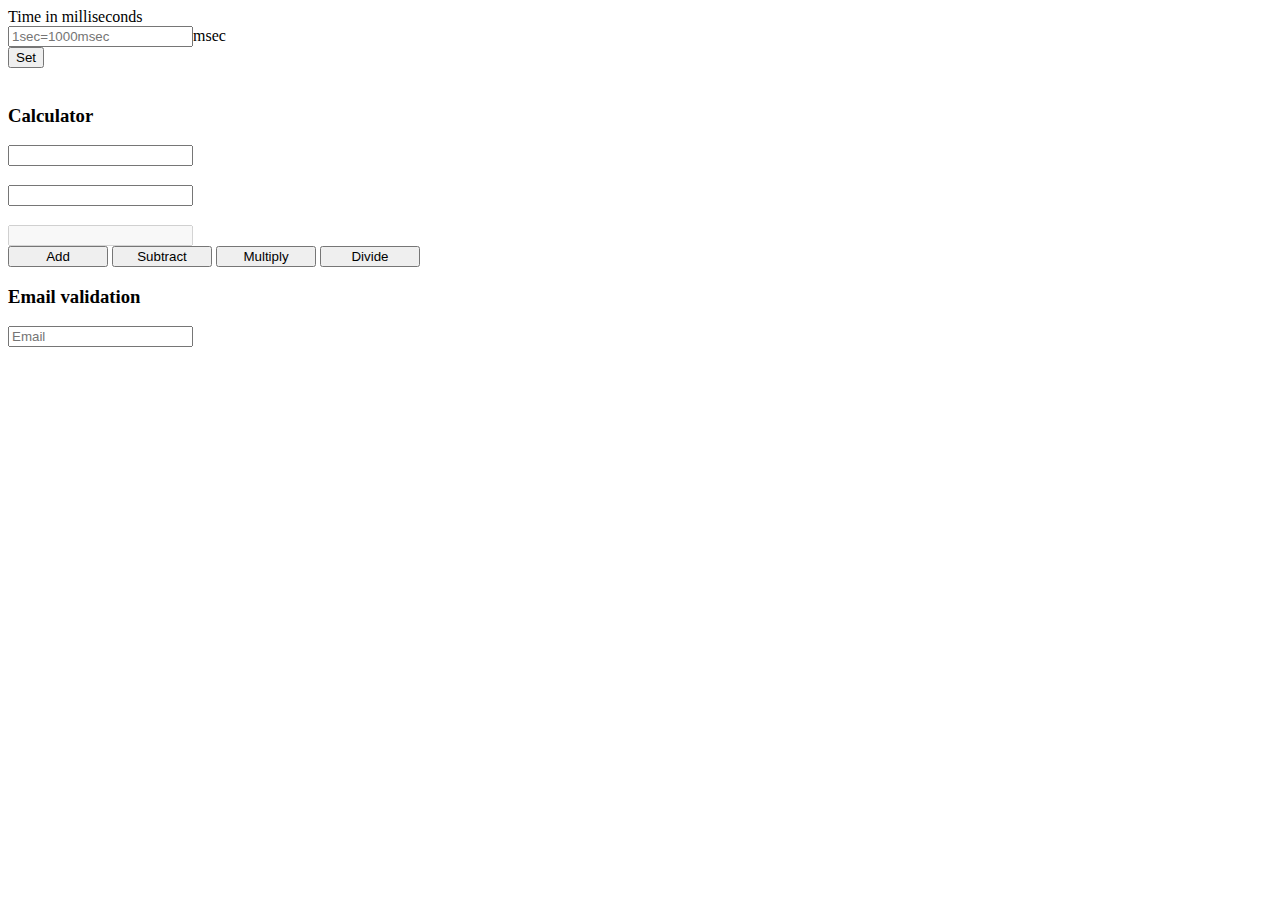
<file: 3_javascript/index.html>
<!DOCTYPE html>
<html lang="en">

<head>
    <meta charset="UTF-8">
    <meta name="viewport" content="width=device-width, initial-scale=1.0">
    <title>Javascript Assignment</title>

    <link rel="stylesheet" href="https://use.fontawesome.com/releases/v5.3.1/css/all.css"
        integrity="sha384-mzrmE5qonljUremFsqc01SB46JvROS7bZs3IO2EmfFsd15uHvIt+Y8vEf7N7fWAU" crossorigin="anonymous">

    <link rel="stylesheet" href="https://stackpath.bootstrapcdn.com/bootstrap/4.5.0/css/bootstrap.min.css"
        integrity="sha384-9aIt2nRpC12Uk9gS9baDl411NQApFmC26EwAOH8WgZl5MYYxFfc+NcPb1dKGj7Sk" crossorigin="anonymous">
</head>

<body>

    <div class="container p-5" id="carouselWrapper">
        <div class="row">
            <div class="col-md-5 text-dark p-3">
                <label for="secondsInput">
                    Time in milliseconds
                </label>
                <div class="form-group">
                    <input type="number" class="form-control" id="secondsInput" placeholder="1sec=1000msec">msec
                </div>
                <div>
                   <button class="btn btn-danger" onclick="set()">Set</button>
                </div>
            </div>
            <div id="carousel" class="col-md-7">
                <img class="img-fluid" alt="" class="slideshow">
            </div>
        </div>
    </div>

    <div class="container">
        <div class="row">
            <div class="col-md-8 mx-auto">
                <div class="card card-body text-center mt-5">
                
                    <form id="form">
                        <div class="form-group">
                            <div class="input-group">
                                <h3>Calculator</h3>
                                <input type="number" class="form-control ml-2" id="n1">
                                <h3><span id="operator" class="ml-2"></span></h3>
                                <input type="number" class="form-control ml-2" id="n2">
                                <h3><span id="equalSign" class="ml-2"></span></h3>
                                <input type="text" class="form-control ml-2" id="result" disabled>
                            </div>
                        </div>          
                        <div class="form-group">
                            <button class="btn-dark" style="width: 100px;" id="add">Add</button>
                            <button class="btn-dark" style="width: 100px;" id="subtract">Subtract</button>
                            <button class="btn-dark" style="width: 100px;" id="multiply">Multiply</button>
                            <button class="btn-dark" style="width: 100px;" id="divide">Divide</button>
                        </div>
                    </form>

                </div>
            </div>
        </div>
    </div>

    <div class="container">
        <div class="col-md-5 mt-5">
            <h3>Email validation</h3>
            <input type="email" class="form-control" name="email" placeholder="Email" id="email">
        </div>
    </div>

    <script src="./js/carousel.js"></script>
    <script src="./js/calc.js"></script>
    <script src="./js/email.js"></script>
</body>

</html>
</file>
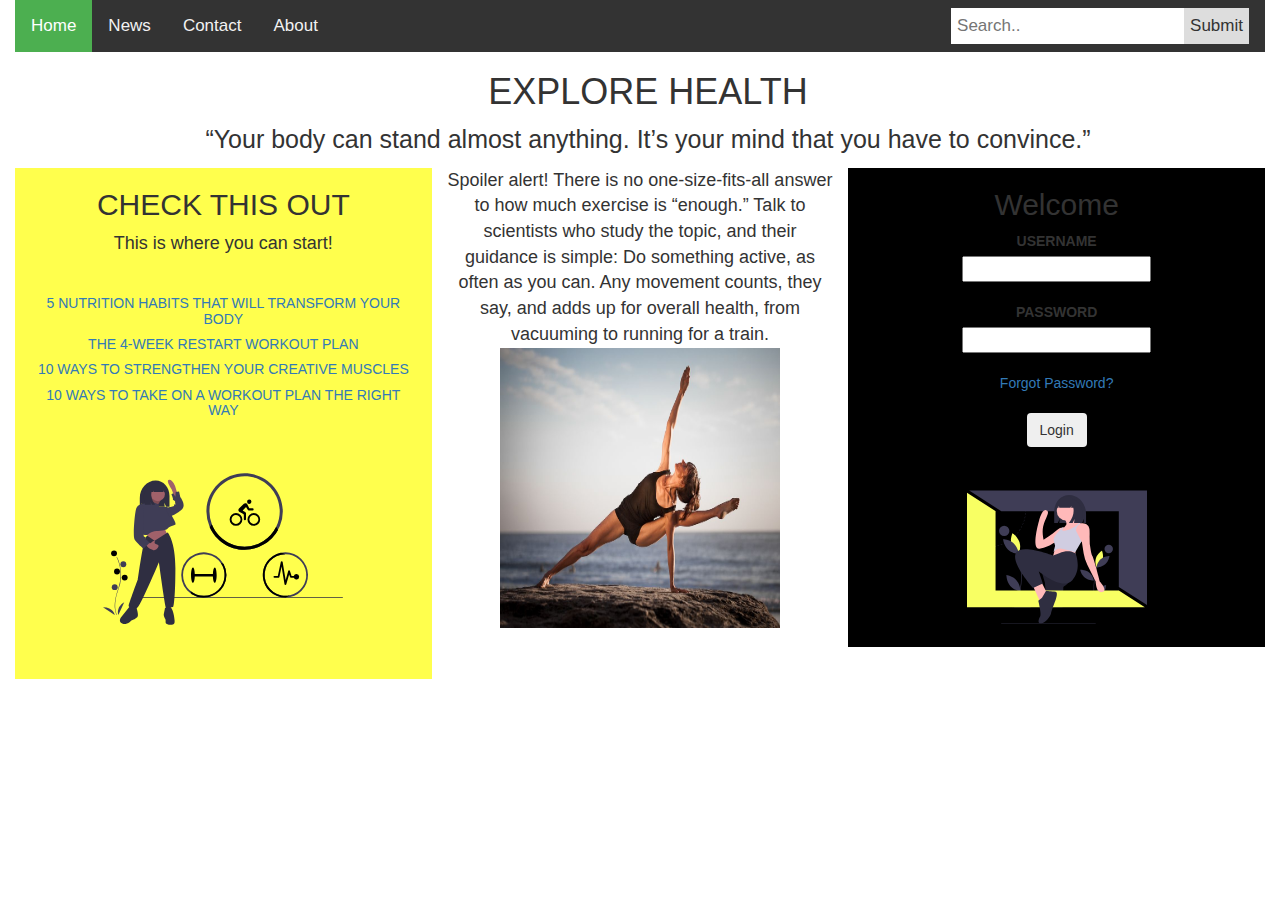
<file: 2.Bootstrap/bootstrap.html>
<!DOCTYPE html>
<html lang="en">
<head>
  <title>Bootstrap Example</title>
  <link rel="stylesheet" type="text/css" href="css/stylee.css">
  <meta charset="utf-8">
  <meta name="viewport" content="width=device-width, initial-scale=1">

  <link rel="stylesheet" href="https://maxcdn.bootstrapcdn.com/bootstrap/3.4.1/css/bootstrap.min.css">
  <script src="https://ajax.googleapis.com/ajax/libs/jquery/3.5.1/jquery.min.js"></script>
  <script src="https://maxcdn.bootstrapcdn.com/bootstrap/3.4.1/js/bootstrap.min.js"></script>


</head>
<body>

<div class="container-fluid">

          
 
</header>
    <div class="topnav">
  <a class="active" href="#home">Home</a>
  <a href="#news">News</a>
  <a href="#contact">Contact</a>
  <a href="#about">About</a>
  <div class="search-container">
    <form action="/action_page.php">
      <input type="text" placeholder="Search.." name="search">
      <button type="submit">Submit</button>
    </form>
  </div>
</div>

<div style="padding-left:16px">

  <h1>EXPLORE HEALTH</h1>
  <p style="font-size:25px;">“Your body can stand almost anything. It’s your mind that you have to convince.”</p>
</div>
    <div class="col-sm-4" style="background-color:#ffff4d;"><p style="font-size:22px;"></p>
     <p> <h2>CHECK THIS OUT</h2>
<p style="font-size:18px;">This is where you can start!</p></br>
<a href="#" target="_blank" ><h5>5 NUTRITION HABITS THAT WILL TRANSFORM YOUR BODY</h5></a>
<a href="#" target="_blank" ><h5>THE 4-WEEK RESTART WORKOUT PLAN</h5></a>
<a href="#" target="_blank" ><h5>10 WAYS TO STRENGTHEN YOUR CREATIVE MUSCLES</h5></a>
<a href="#" target="_blank" ><h5>10 WAYS TO TAKE ON A WORKOUT PLAN THE RIGHT WAY</h5></a>
<img src="img\1234.svg" width="240" height="240">

   </p>   
  </div>
    <div class="col-sm-4" style="background-color:white;"><p style="font-size:18px;">Spoiler alert! There is no one-size-fits-all answer to how much exercise is “enough.” Talk to scientists who study the topic, and their guidance is simple: Do something active, as often as you can. Any movement counts, they say, and adds up for overall health, from vacuuming to running for a train.</br>
              <img src="img\123.jpg" width="280" height="280" >


    </p></div>
    <div class="col-sm-4" style="background-color:black;">
      <form action="#">
        <h2 class="title">Welcome</h2>
  <label for="fname">USERNAME</label><br>
  <input type="text" id="fname" name="fname"><br></br>
  <label for="lname">PASSWORD</label><br>
  <input type="password" id="lname" name="lname"><br><br>
              <a href="#">Forgot Password?</a>
            </br>
          </br>
              <input onclick="this.style.webkitTransform='rotate(360deg)'" type="submit" class="btn" value="Login">
              </br>
            </br>


        <img src="img\escape.svg" width="180" height="180">
</br>
          
            </form>
          </div>    
</body>
</html>
</file>
<file: 2.Bootstrap/css/stylee.css>
h1 {text-align: center;}
  p {text-align: center;}
  div {text-align: center;}

body {
  margin: 0;
  font-family: Arial, Helvetica, sans-serif;
}

.topnav {
  overflow: hidden;
  background-color: #333;
}

.topnav a {
  float: left;
  color: #f2f2f2;
  text-align: center;
  padding: 14px 16px;
  text-decoration: none;
  font-size: 17px;
}

.topnav a:hover {
  background-color: #ddd;
  color: black;
}

.topnav a.active {
  background-color: #4CAF50;
  color: white;
}

.topnav .search-container {
  float: right;
}

.topnav input[type=text] {
  padding: 6px;
  margin-top: 8px;
  font-size: 17px;
  border: none;
}

.topnav .search-container button {
  float: right;
  padding: 6px;
  margin-top: 8px;
  margin-right: 16px;
  background: #ddd;
  font-size: 17px;
  border: none;
  cursor: pointer;
}

.topnav .search-container button:hover {
  background: #ccc;
}

@media screen and (max-width: 600px) {
  .topnav .search-container {
    float: none;
  }
  .topnav a, .topnav input[type=text], .topnav .search-container button {
    float: none;
    display: block;
    text-align: left;
    width: 100%;
    margin: 0;
    padding: 14px;
  }
  .topnav input[type=text] {
    border: 1px solid #ccc;  
  }


img {
  max-width: 100%;
  height: auto;
}

a:link, a:visited {
  background-color: black;
  color: white;
  padding: 14px 25px;
  text-align: center;
  text-decoration: none;
  display: inline-block;
}

a:hover, a:active {
  background-color: red;
}
</file>
